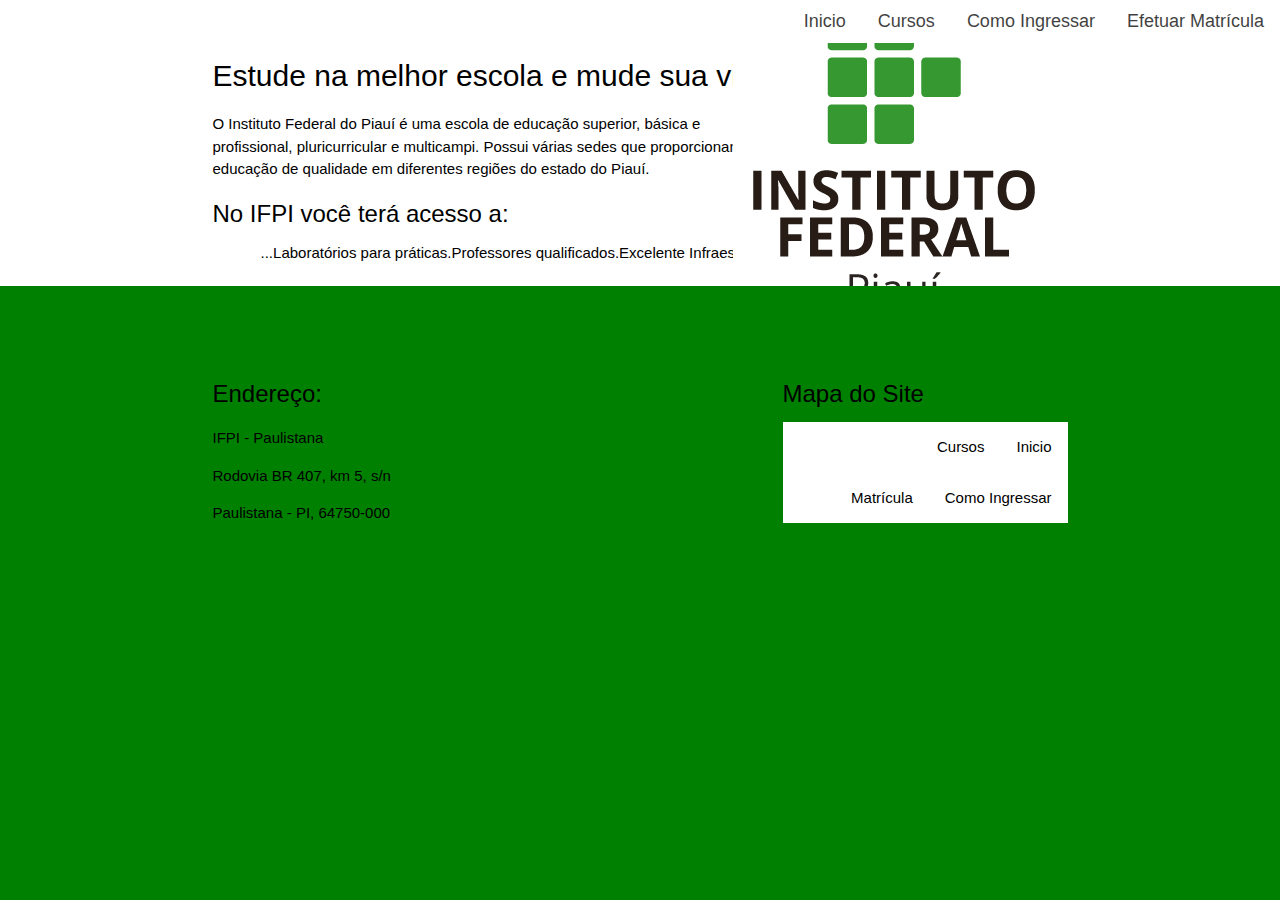
<file: siteifpi/index.html>
<!DOCTYPE html>
<html lang="en">
<head>
    <meta charset="UTF-8">
    <meta name="viewport" content="width=device-width, initial-scale=1.0">
    <title>IFPI</title>
    <link rel="stylesheet" href="ifpi.css">
    <link rel="stylesheet" href="https://www.w3schools.com/w3css/4/w3.css">
</head>
<body>
    <header>
        <div class="w3-bar w3-white w3-opacity-min w3-large">
            <div class="w3-right w3-hide-small">
                <a href="home" class="w3-bar-item w3-button w3-hide-small">Inicio</a>
                <a href="cursos" class="w3-bar-item w3-button w3-hide-small">Cursos</a>
                <a href="ingresso" class="w3-bar-item w3-button w3-hide-small">Como Ingressar</a>
                <a href="matricula.html" class="w3-bar-item w3-button w3-hide-small">Efetuar Matrícula</a>
            </div>
        </div>
    </header>
    <main>
        <div class="container">
            <div class="left">
                <h2>Estude na melhor escola e mude sua vida!</h2>
                <p>O Instituto Federal do Piauí é uma escola de educação
                    superior, básica e profissional, pluricurricular e multicampi.
                    Possui várias sedes que proporcionam educação de qualidade
                    em diferentes regiões do estado do Piauí.
                </p>
                <h3>No IFPI você terá acesso a:</h3>
                <ul>
                    <li>Excelente Infraestrutura.</li>
                    <li>Professores qualificados.</li>
                    <li>Laboratórios para práticas.</li>
                    <li>...</li>
                </ul>
            </div>
            <div class="right">
                <img src="logo-ifpi.png" alt="">
            </div>
        </div>
    </main>
    <footer>
        <div class="container">
            <div class="left">
                <div>
                    <h3>Endereço:</h3>
                    <p>IFPI - Paulistana</p>
                    <p>Rodovia BR 407, km 5, s/n</p>
                    <p>Paulistana - PI, 64750-000</p>
                </div>
            </div>
            <div class="sitemap">
                <h3>Mapa do Site</h3>
                <ul>
                    <li><a href="#">Inicio</a></li>
                    <li><a href="#">Cursos</a></li>
                    <li><a href="#">Como Ingressar</a></li>
                    <li><a href="#">Matrícula</a></li>
                </ul>
            </div>
        </div>
    </footer>
</body>
</html>
</file>
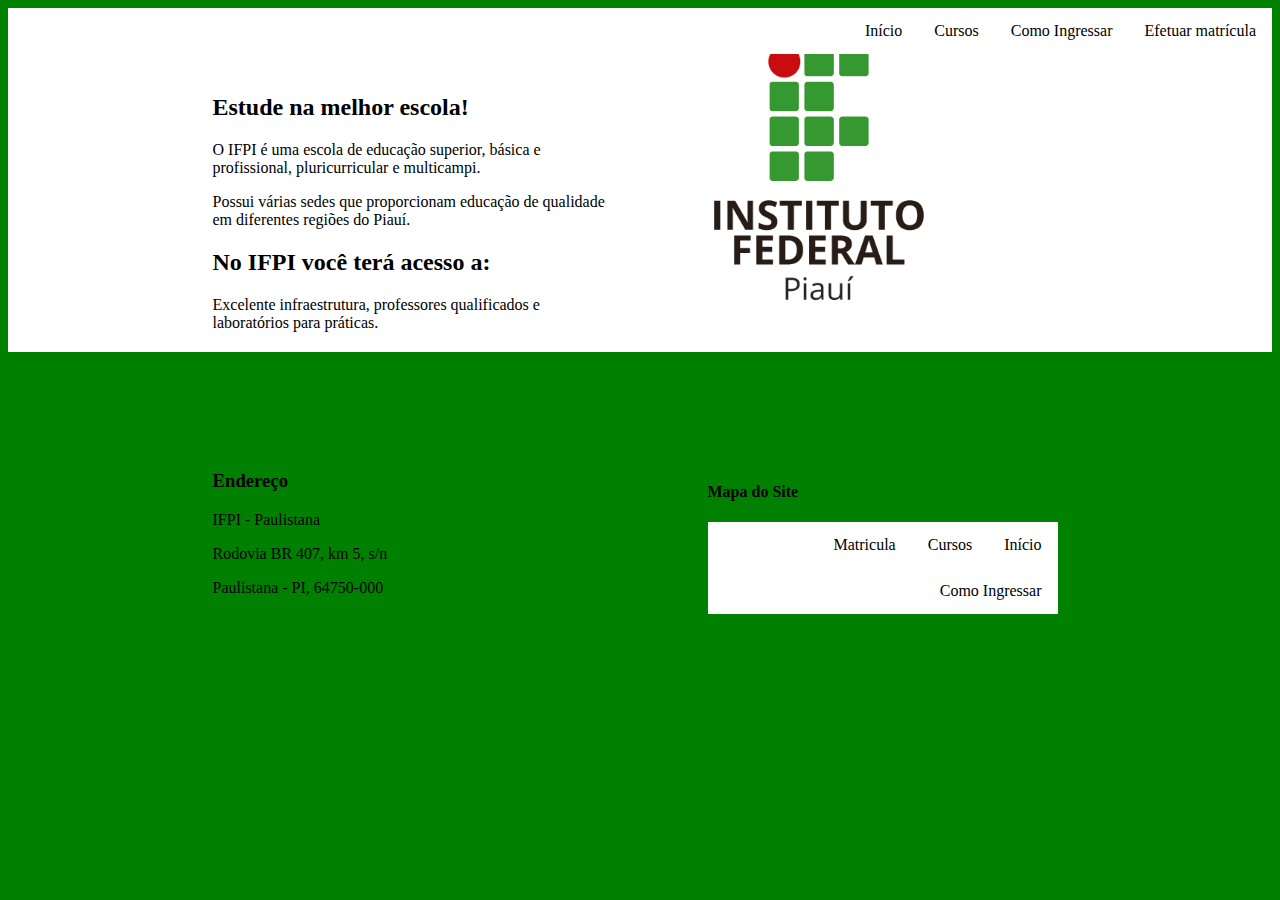
<file: siteIfpi/siteifpi/index.html>
<!DOCTYPE html>
<html lang="pt-br">
<head>
    <meta charset="UTF-8">
    <link rel="stylesheet" href="https://www.w3schools.com/w3css/5/w3.css">
    <link rel="stylesheet" href="ifpi.css">
    <title>IFPI</title>
</head>
<body>
    <header>
        <ul>
            <li><a href="pagina2.html">Efetuar matrícula</a></li>
            <li><a href="#home">Como Ingressar</a></li>
            <li class="dropdown">
                <a class="dropbtn">Cursos</a>
                <div class="dropdown-content">
                    <a href="#">Informática</a>
                    <a href="#">Administração</a>
                    <a href="#">Agropecuária</a>
                    <a href="#">Mineração</a>
                </div>
            </li>
            <li><a href="#home">Início</a></li>
        </ul>
    </header>
    <main>
        <div class="container" style="display: flex; align-items: center; justify-content: space-between; padding: 20px;">
            <div class="left" style="flex: 1; padding-right: 40px;">
                <h2>Estude na melhor escola!</h2>
                <p>O IFPI é uma escola de educação superior, básica e profissional, pluricurricular e multicampi.</p>
                <p>Possui várias sedes que proporcionam educação de qualidade em diferentes regiões do Piauí.</p>

                <h2>No IFPI você terá acesso a:</h2>
                <ul>
                    <li> Excelente infraestrutura, professores qualificados e laboratórios para práticas. </li>
                </ul>
            </div>
            <div class="right" style="flex: 1; text-align: center;">
                <img src="logo-ifpi.png" alt="Logo IFPI" width="230">
            </div>
        </div>
    </main>
    <footer>
        <div class="container" style="display: flex; justify-content: space-between; align-items: flex-start; padding: 20px;">
            <div class="left">
                <h3>Endereço</h3>
                <p>IFPI - Paulistana</p>
                <p>Rodovia BR 407, km 5, s/n</p>
                <p>Paulistana - PI, 64750-000</p>
            </div>
            <div style="padding: 10px; width: 350px;">
                <h4>Mapa do Site</h4>
                <ul style="list-style: none; padding: 0; margin: 0; font-size: 16px;">
                    <li><a href="index.html">Início</a></li>
                    <li><a>Cursos</a></li>
                    <li><a href="pagina2.html">Matricula</a></li>
                    <li><a>Como Ingressar</a></li>
                </ul>
            </div>
        </div>
    </footer>
</body>
</html>
</file>
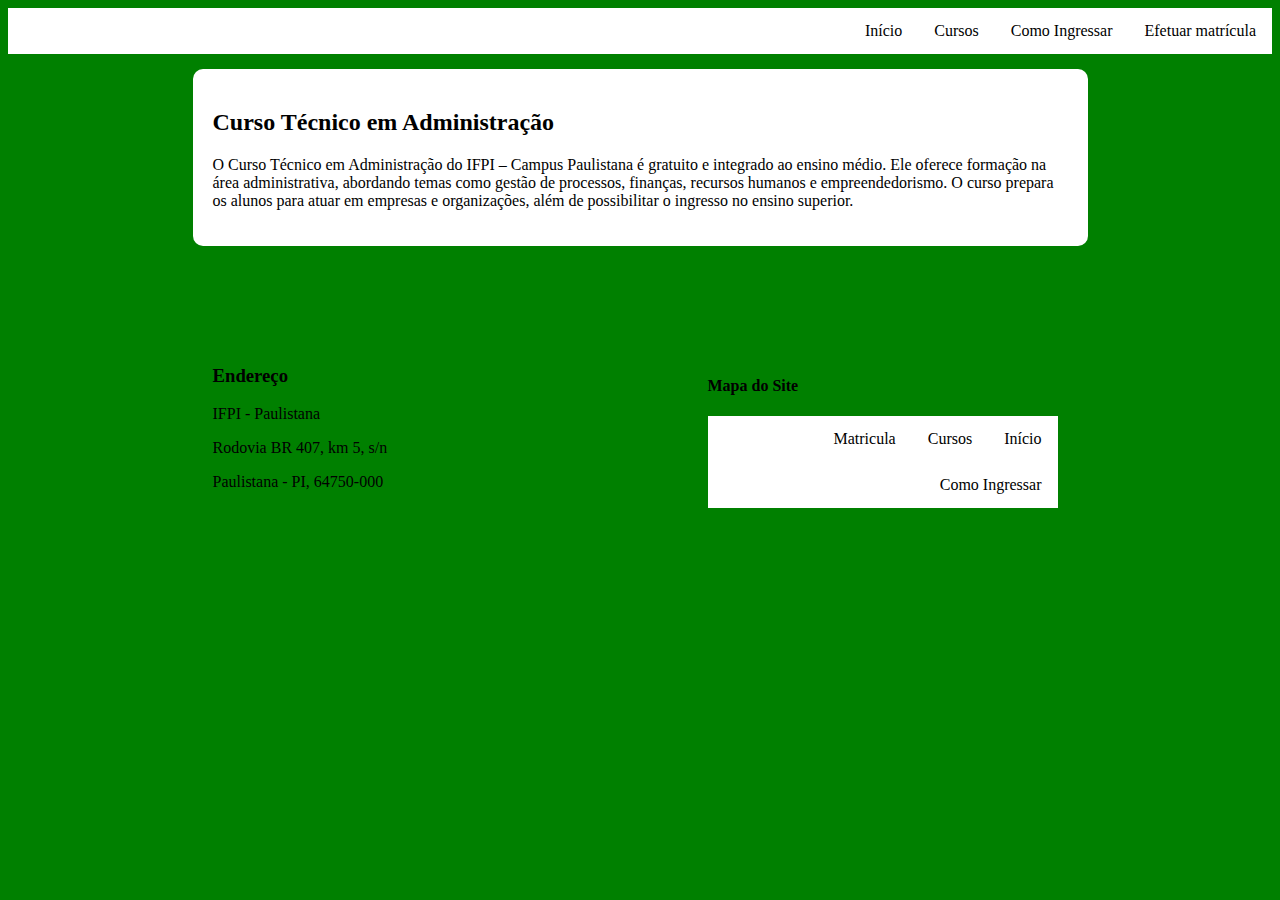
<file: IFPI/adm.html>
<!DOCTYPE html>
<html lang="pt-br">
<head>
    <meta charset="UTF-8">
    <link rel="stylesheet" href="https://www.w3schools.com/w3css/5/w3.css">
    <link rel="stylesheet" href="ifpi.css">
    <title>IFPI</title>
</head>
<body>
    <header>
        <ul>
            <li><a href="pagina2.html">Efetuar matrícula</a></li>
            <li><a href="pagina3.html">Como Ingressar</a></li>
            <li class="dropdown">
                <a class="dropbtn">Cursos</a>
                <div class="dropdown-content">
                    <a href="info.html">Informática</a>
                    <a href="adm.html">Administração</a>
                    <a href="agro.html">Agropecuária</a>
                    <a href="mine.html">Mineração</a>
                </div>
            </li>
            <li><a href="#home">Início</a></li>
        </ul>
    </header>
    <main class="h3-container" style="max-width: 850px; margin: 15px auto; background: width; padding: 20px; border-radius: 10px;">
    <h2 class="w3" style="color: #000000;">Curso Técnico em Administração</h2>
    <p>
     O Curso Técnico em Administração do IFPI – Campus Paulistana é gratuito e integrado ao ensino médio. Ele oferece formação na área administrativa, abordando temas como gestão de processos, finanças, recursos humanos e empreendedorismo. O curso prepara os alunos para atuar em empresas e organizações, além de possibilitar o ingresso no ensino superior.
    </p>
    </main>
    <footer>
        <div class="container" style="display: flex; justify-content: space-between; align-items: flex-start; padding: 20px;">
            <div class="left">
                <h3>Endereço</h3>
                <p>IFPI - Paulistana</p>
                <p>Rodovia BR 407, km 5, s/n</p>
                <p>Paulistana - PI, 64750-000</p>
            </div>
            <div style="padding: 10px; width: 350px;">
                <h4>Mapa do Site</h4>
                <ul style="list-style: none; padding: 0; margin: 0; font-size: 16px;">
                    <li><a href="index.html">Início</a></li>
                    <li><a>Cursos</a></li>
                    <li><a href="pagina2.html">Matricula</a></li>
                    <li><a>Como Ingressar</a></li>
                </ul>
            </div>
        </div>
    </footer>
</body>
</html>
</file>
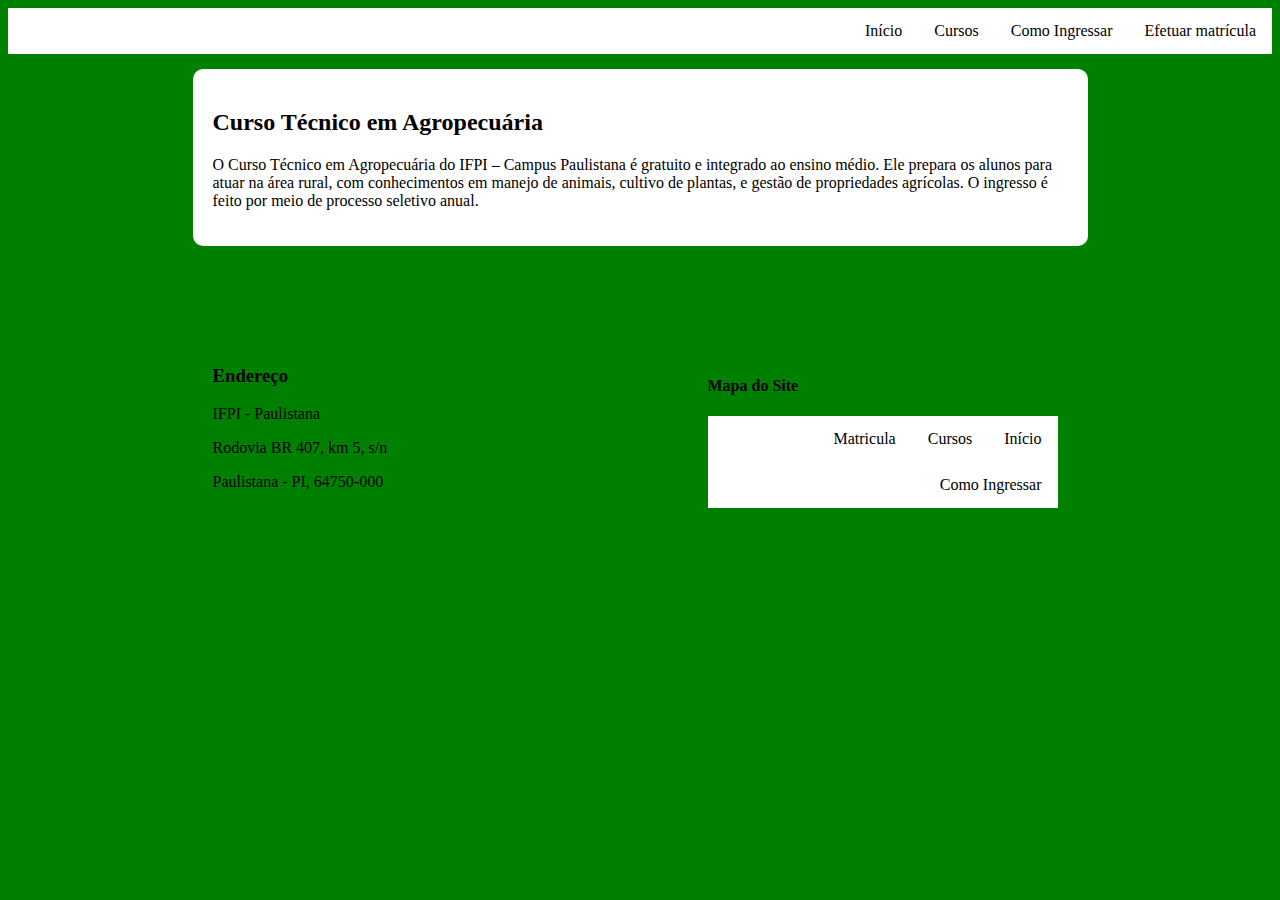
<file: IFPI/agro.html>
<!DOCTYPE html>
<html lang="pt-br">
<head>
    <meta charset="UTF-8">
    <link rel="stylesheet" href="https://www.w3schools.com/w3css/5/w3.css">
    <link rel="stylesheet" href="ifpi.css">
    <title>IFPI</title>
</head>
<body>
    <header>
        <ul>
            <li><a href="pagina2.html">Efetuar matrícula</a></li>
            <li><a href="pagina3.html">Como Ingressar</a></li>
            <li class="dropdown">
                <a class="dropbtn">Cursos</a>
                <div class="dropdown-content">
                    <a href="info.html">Informática</a>
                    <a href="adm.html">Administração</a>
                    <a href="agro.html">Agropecuária</a>
                    <a href="mine.html">Mineração</a>
                </div>
            </li>
            <li><a href="#home">Início</a></li>
        </ul>
    </header>
    <main class="h3-container" style="max-width: 850px; margin: 15px auto; background: width; padding: 20px; border-radius: 10px;">
    <h2 class="w3" style="color: #000000;">Curso Técnico em Agropecuária</h2>
    <p>
     O Curso Técnico em Agropecuária do IFPI – Campus Paulistana é gratuito e integrado ao ensino médio. Ele prepara os alunos para atuar na área rural, com conhecimentos em manejo de animais, cultivo de plantas, e gestão de propriedades agrícolas. O ingresso é feito por meio de processo seletivo anual.
    </p>
    </main>
    <footer>
        <div class="container" style="display: flex; justify-content: space-between; align-items: flex-start; padding: 20px;">
            <div class="left">
                <h3>Endereço</h3>
                <p>IFPI - Paulistana</p>
                <p>Rodovia BR 407, km 5, s/n</p>
                <p>Paulistana - PI, 64750-000</p>
            </div>
            <div style="padding: 10px; width: 350px;">
                <h4>Mapa do Site</h4>
                <ul style="list-style: none; padding: 0; margin: 0; font-size: 16px;">
                    <li><a href="index.html">Início</a></li>
                    <li><a>Cursos</a></li>
                    <li><a href="pagina2.html">Matricula</a></li>
                    <li><a>Como Ingressar</a></li>
                </ul>
            </div>
        </div>
    </footer>
</body>
</html>
</file>
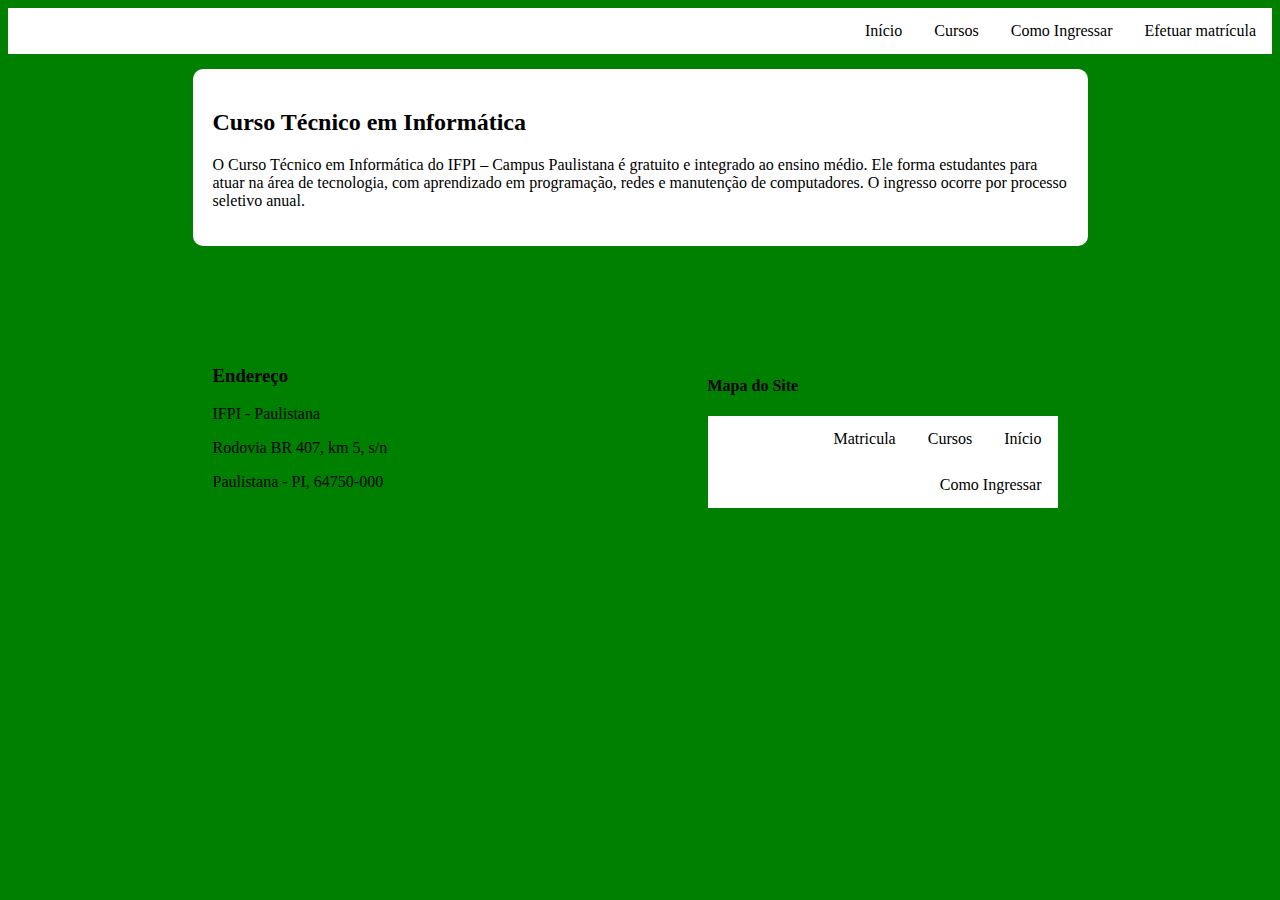
<file: IFPI/info.html>
<!DOCTYPE html>
<html lang="pt-br">
<head>
    <meta charset="UTF-8">
    <link rel="stylesheet" href="https://www.w3schools.com/w3css/5/w3.css">
    <link rel="stylesheet" href="ifpi.css">
    <title>IFPI</title>
</head>
<body>
    <header>
        <ul>
            <li><a href="pagina2.html">Efetuar matrícula</a></li>
            <li><a href="pagina3.html">Como Ingressar</a></li>
            <li class="dropdown">
                <a class="dropbtn">Cursos</a>
                <div class="dropdown-content">
                    <a href="info.html">Informática</a>
                    <a href="adm.html">Administração</a>
                    <a href="agro.html">Agropecuária</a>
                    <a href="mine.html">Mineração</a>
                </div>
            </li>
            <li><a href="#home">Início</a></li>
        </ul>
    </header>
    <main class="h3-container" style="max-width: 850px; margin: 15px auto; background: width; padding: 20px; border-radius: 10px;">
    <h2 class="w3" style="color: #000000;">Curso Técnico em Informática</h2>
    <p>
     O Curso Técnico em Informática do IFPI – Campus Paulistana é gratuito e integrado ao ensino médio. Ele forma estudantes para atuar na área de tecnologia, com aprendizado em programação, redes e manutenção de computadores. O ingresso ocorre por processo seletivo anual.
    </p>
</main>
    <footer>
        <div class="container" style="display: flex; justify-content: space-between; align-items: flex-start; padding: 20px;">
            <div class="left">
                <h3>Endereço</h3>
                <p>IFPI - Paulistana</p>
                <p>Rodovia BR 407, km 5, s/n</p>
                <p>Paulistana - PI, 64750-000</p>
            </div>
            <div style="padding: 10px; width: 350px;">
                <h4>Mapa do Site</h4>
                <ul style="list-style: none; padding: 0; margin: 0; font-size: 16px;">
                    <li><a href="index.html">Início</a></li>
                    <li><a>Cursos</a></li>
                    <li><a href="pagina2.html">Matricula</a></li>
                    <li><a>Como Ingressar</a></li>
                </ul>
            </div>
        </div>
    </footer>
</body>
</html>
</file>
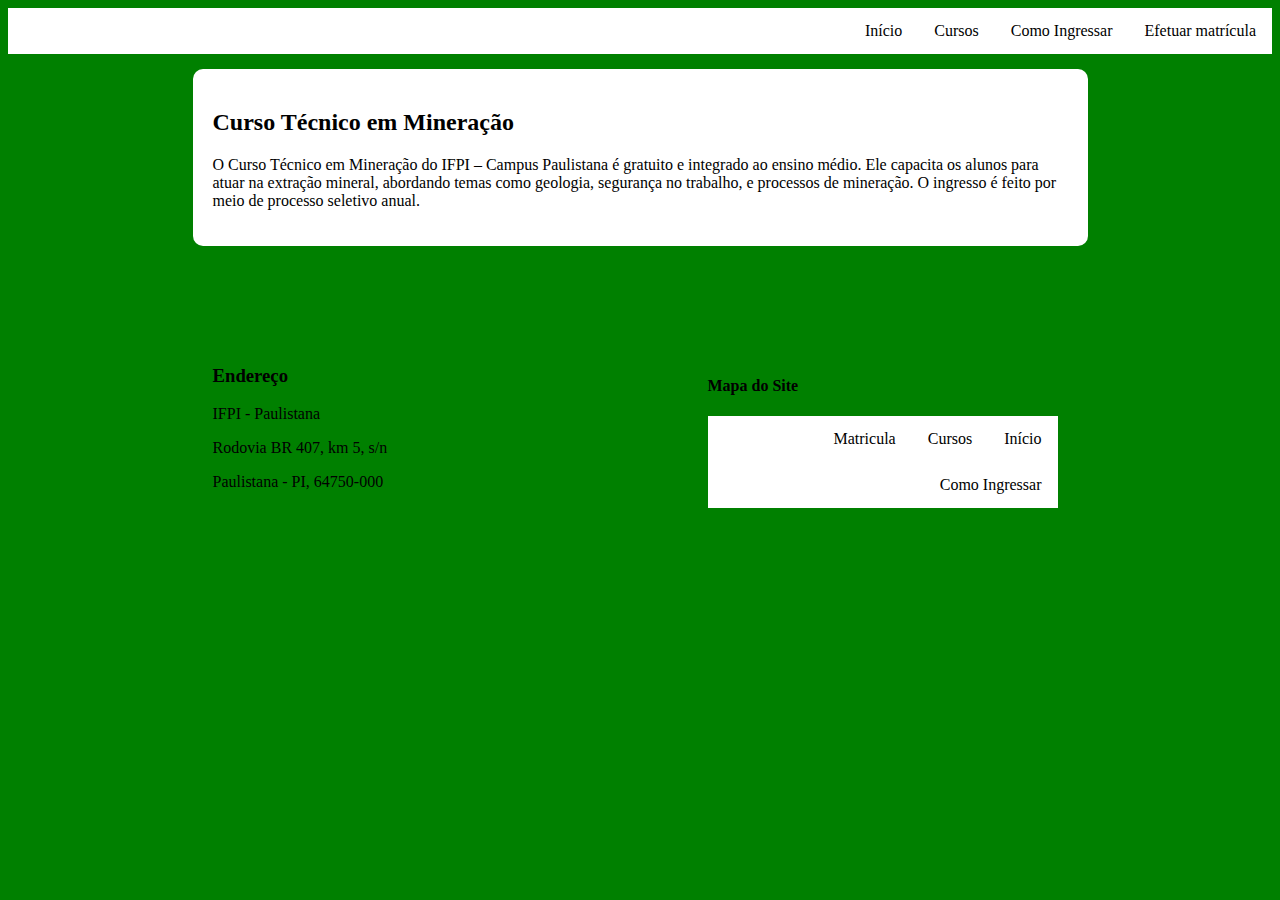
<file: IFPI/mine.html>
<!DOCTYPE html>
<html lang="pt-br">
<head>
    <meta charset="UTF-8">
    <link rel="stylesheet" href="https://www.w3schools.com/w3css/5/w3.css">
    <link rel="stylesheet" href="ifpi.css">
    <title>IFPI</title>
</head>
<body>
    <header>
        <ul>
            <li><a href="pagina2.html">Efetuar matrícula</a></li>
            <li><a href="pagina3.html">Como Ingressar</a></li>
            <li class="dropdown">
                <a class="dropbtn">Cursos</a>
                <div class="dropdown-content">
                    <a href="info.html">Informática</a>
                    <a href="adm.html">Administração</a>
                    <a href="agro.html">Agropecuária</a>
                    <a href="mine.html">Mineração</a>
                </div>
            </li>
            <li><a href="#home">Início</a></li>
        </ul>
    </header>
    <main class="h3-container" style="max-width: 850px; margin: 15px auto; background: width; padding: 20px; border-radius: 10px;">
    <h2 class="w3" style="color: #000000;">Curso Técnico em Mineração</h2>
    <p>
     O Curso Técnico em Mineração do IFPI – Campus Paulistana é gratuito e integrado ao ensino médio. Ele capacita os alunos para atuar na extração mineral, abordando temas como geologia, segurança no trabalho, e processos de mineração. O ingresso é feito por meio de processo seletivo anual.
    </p>
</main>
    <footer>
        <div class="container" style="display: flex; justify-content: space-between; align-items: flex-start; padding: 20px;">
            <div class="left">
                <h3>Endereço</h3>
                <p>IFPI - Paulistana</p>
                <p>Rodovia BR 407, km 5, s/n</p>
                <p>Paulistana - PI, 64750-000</p>
            </div>
            <div style="padding: 10px; width: 350px;">
                <h4>Mapa do Site</h4>
                <ul style="list-style: none; padding: 0; margin: 0; font-size: 16px;">
                    <li><a href="index.html">Início</a></li>
                    <li><a>Cursos</a></li>
                    <li><a href="pagina2.html">Matricula</a></li>
                    <li><a>Como Ingressar</a></li>
                </ul>
            </div>
        </div>
    </footer>
</body>
</html>
</file>
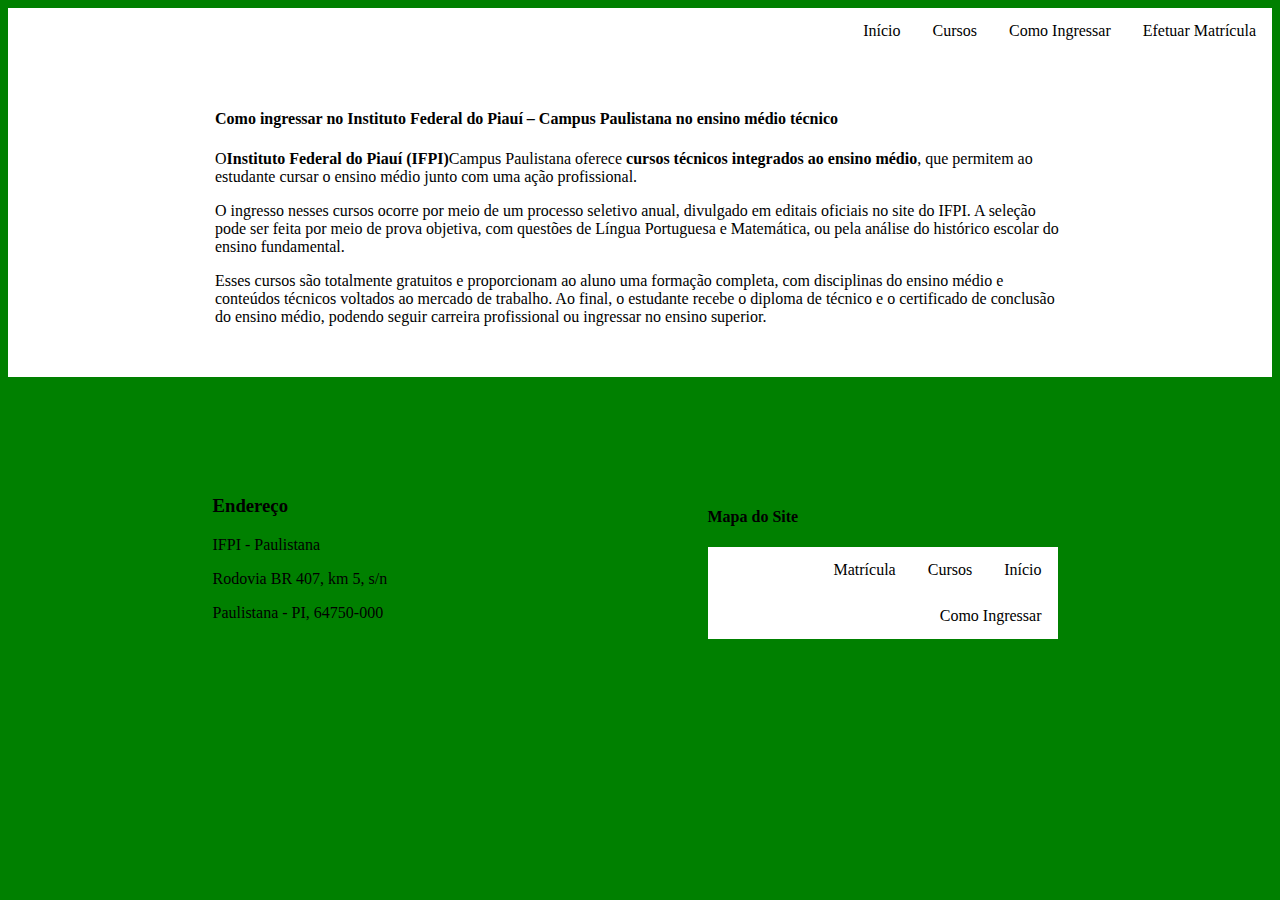
<file: IFPI/pagina3.html>
<!DOCTYPE html>
<html lang="pt-br">
<head>
    <meta charset="UTF-8">
    <link rel="stylesheet" href="https://www.w3schools.com/w3css/5/w3.css">
    <link rel="stylesheet" href="ifpi.css">
    <title>IFPI</title>
</head>
<body>
    <header>
        <ul>
            <li><a href="pagina2.html">Efetuar Matrícula</a></li>
            <li><a href="pagina3.html">Como Ingressar</a></li>
            <li class="dropdown">
                <a class="dropbtn">Cursos</a>
                <div class="dropdown-content">
                    <a href="info.html">Informática</a>
                    <a href="adm.html">Administração</a>
                    <a href="agro.html">Agropecuária</a>
                    <a href="mine.html">Mineração</a>
                </div>
            </li>
            <li><a href="index.html">Início</a></li>
        </ul>
    </header>
    <main>
        <section id="Como-ingressar" class="w3-container" style="max-width: 850px; margin: 15px auto; background: white; padding: 20px; border-radius: 10px;">
        <h4 class="w3" style="color: #000000;"><strong>Como ingressar no Instituto Federal do Piauí – Campus Paulistana no ensino médio técnico</strong></h4>
         <p>O<strong>Instituto Federal do Piauí (IFPI)</strong>Campus Paulistana oferece <strong>cursos técnicos integrados ao ensino médio</strong>, que permitem ao estudante cursar o ensino médio junto com uma ação profissional.</p> 
         <p>O ingresso nesses cursos ocorre por meio de um processo seletivo anual, divulgado em editais oficiais no site do IFPI. A seleção pode ser feita por meio de prova objetiva, com questões de Língua Portuguesa e Matemática, ou pela análise do histórico escolar do ensino fundamental.</p>
         <p>Esses cursos são totalmente gratuitos e proporcionam ao aluno uma formação completa, com disciplinas do ensino médio e conteúdos técnicos voltados ao mercado de trabalho. Ao final, o estudante recebe o diploma de técnico e o certificado de conclusão do ensino médio, podendo seguir carreira profissional ou ingressar no ensino superior.</p>
    </main>
    <footer>
        <div class="container" style="display: flex; justify-content: space-between; align-items: flex-start; padding: 20px;">
            <div class="left">
                <h3>Endereço</h3>
                <p>IFPI - Paulistana</p>
                <p>Rodovia BR 407, km 5, s/n</p>
                <p>Paulistana - PI, 64750-000</p>
            </div>
            <div style="padding: 10px; width: 350px;">
                <h4>Mapa do Site</h4>
                <ul style="list-style: none; padding: 0; margin: 0; font-size: 16px;">
                    <li><a href="index.html">Início</a></li>
                    <li><a href="#">Cursos</a></li>
                    <li><a href="#">Matrícula</a></li>
                    <li><a href="#">Como Ingressar</a></li>
                </ul>
            </div>
        </div>
    </footer>
</body>
</html>
</file>
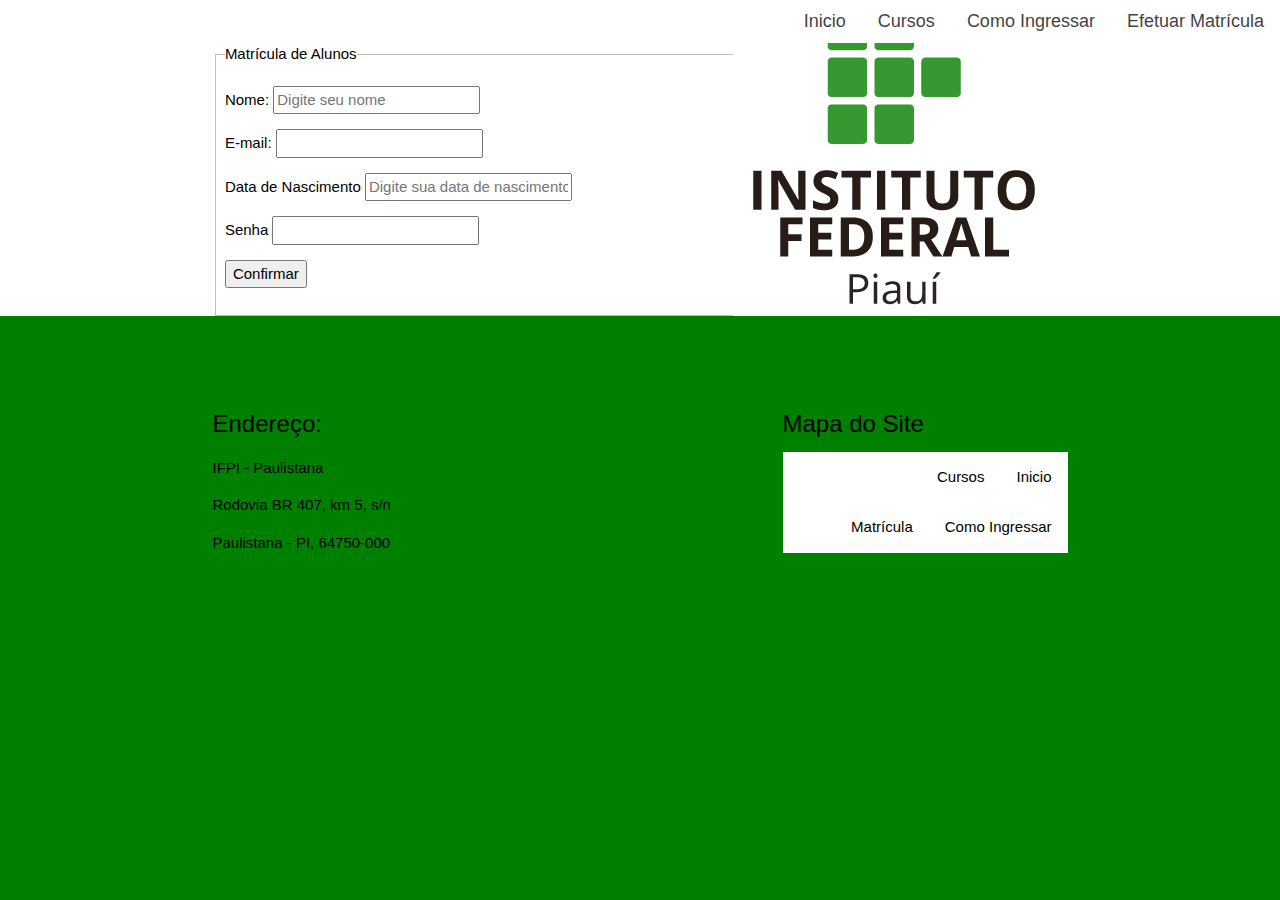
<file: siteifpi/matricula.html>
<!DOCTYPE html>
<html lang="en">
<head>
    <meta charset="UTF-8">
    <meta name="viewport" content="width=device-width, initial-scale=1.0">
    <title>Matrícula</title>
    <link rel="stylesheet" href="ifpi.css">
    <link rel="stylesheet" href="https://www.w3schools.com/w3css/4/w3.css">
</head>
<body>
    <header>
        <div class="w3-bar w3-white w3-opacity-min w3-large">
            <div class="w3-right w3-hide-small">
                <a href="index.html" class="w3-bar-item w3-button w3-hide-small">Inicio</a>
                <a href="cursos" class="w3-bar-item w3-button w3-hide-small">Cursos</a>
                <a href="ingresso" class="w3-bar-item w3-button w3-hide-small">Como Ingressar</a>
                <a href="matricula.html" class="w3-bar-item w3-button w3-hide-small">Efetuar Matrícula</a>
            </div>
        </div>
    </header>
    <main>
        <div class="container">
            <div class="left">
                <form>
                    <fieldset>
                        <legend>Matrícula de Alunos</legend>
                        <p>
                            <label for="name">
                                Nome: <input type="text" placeholder="Digite seu nome" required>
                            </label>
                        </p>
                        <p>
                            <label for="email">
                                <span>E-mail:</span>
                            </label>
                            <input type="email" id="email" multiple required>
                        </p>
                        <p>
                            <label for="myDate">Data de Nascimento</label>
                            <input type="text"
                                name="myDate"
                                id="myDate"
                                placeholder="Digite sua data de nascimento"
                                required>
                        </p>
                        <p>
                            <label for="pwd">
                                <span>Senha</span>
                                <input type="password"
                                id="pwd"
                                name="password" 
                                required>
                            </label>
                        </p>
                        <p>
                            <input type="button" class="button_active"
                                    value="Confirmar"
                                    onclick="location.href='index.html';"/>
                        </p> 
                    </fieldset>
                </form>
                
            </div>
            <div class="right">
                <img src="logo-ifpi.png" alt="">
            </div>
        </div>
    </main>
    <footer>
        <div class="container">
            <div class="left">
                <div>
                    <h3>Endereço:</h3>
                    <p>IFPI - Paulistana</p>
                    <p>Rodovia BR 407, km 5, s/n</p>
                    <p>Paulistana - PI, 64750-000</p>
                </div>
            </div>
            <div class="sitemap">
                <h3>Mapa do Site</h3>
                <ul>
                    <li><a href="#">Inicio</a></li>
                    <li><a href="#">Cursos</a></li>
                    <li><a href="#">Como Ingressar</a></li>
                    <li><a href="#">Matrícula</a></li>
                </ul>
            </div>
        </div>
    </footer>
</body>
</html>
</file>
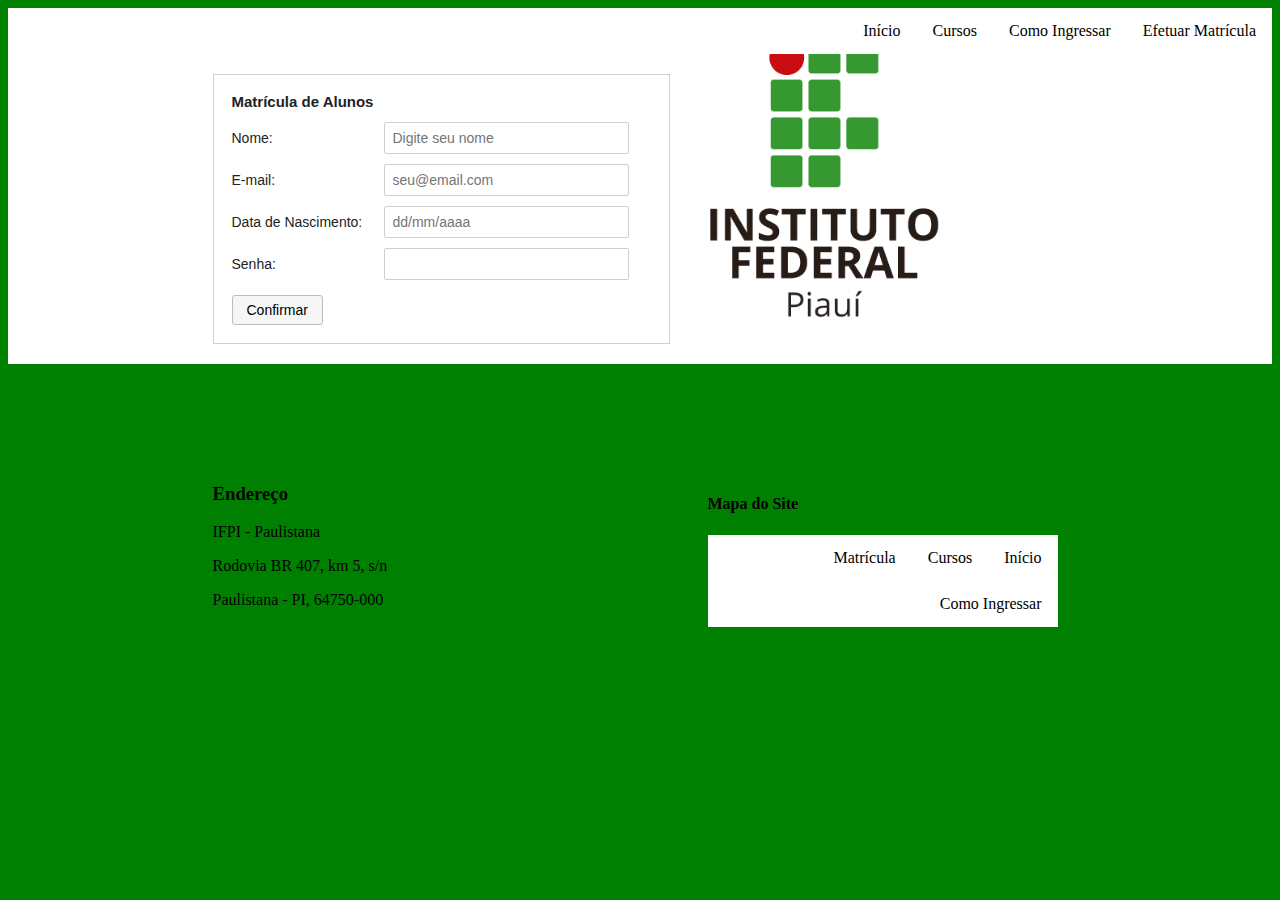
<file: siteifpi/pagina2.html>
<!DOCTYPE html>
<html lang="pt-br">
<head>
    <meta charset="UTF-8">
    <link rel="stylesheet" href="https://www.w3schools.com/w3css/5/w3.css">
    <link rel="stylesheet" href="ifpi.css">
    <title>IFPI</title>
</head>
<body>
    <header>
        <ul>
            <li><a href="#home">Efetuar Matrícula</a></li>
            <li><a href="#home">Como Ingressar</a></li>
            <li class="dropdown">
                <a class="dropbtn">Cursos</a>
                <div class="dropdown-content">
                    <a href="#">Informática</a>
                    <a href="#">Administração</a>
                    <a href="#">Agropecuária</a>
                    <a href="#">Mineração</a>
                </div>
            </li>
            <li><a href="index.html">Início</a></li>
        </ul>
    </header>
    <main>
        <div class="container" style="display: flex; align-items: center; justify-content: space-between; padding: 20px;">
            <form class="matricula-box" action="#" method="post" autocomplete="off" style="flex: 1; padding-right: 40px;">
                <h3>Matrícula de Alunos</h3>
                <div class="form-row">
                    <label for="nome">Nome:</label>
                    <input id="nome" name="nome" type="text" placeholder="Digite seu nome">
                </div>
                <div class="form-row">
                    <label for="email">E-mail:</label>
                    <input id="email" name="email" type="email" placeholder="seu@email.com">
                </div>
                <div class="form-row">
                    <label for="nasc">Data de Nascimento:</label>
                    <input id="nasc" name="nascimento" type="text" placeholder="dd/mm/aaaa">
                </div>
                <div class="form-row">
                    <label for="senha">Senha:</label>
                    <input id="senha" name="senha" type="password">
                </div>
                <div class="actions" style="margin-top: 15px;">
                    <button class="btn-confirm" type="submit">Confirmar</button>
                </div>
            </form>
            <div class="right" style="flex: 1; text-align: center;">
                <img src="logo-ifpi.png" alt="Logo IFPI" width="250">
            </div>
        </div>
    </main>
    <footer>
        <div class="container" style="display: flex; justify-content: space-between; align-items: flex-start; padding: 20px;">
            <div class="left">
                <h3>Endereço</h3>
                <p>IFPI - Paulistana</p>
                <p>Rodovia BR 407, km 5, s/n</p>
                <p>Paulistana - PI, 64750-000</p>
            </div>
            <div style="padding: 10px; width: 350px;">
                <h4>Mapa do Site</h4>
                <ul style="list-style: none; padding: 0; margin: 0; font-size: 16px;">
                    <li><a href="index.html">Início</a></li>
                    <li><a href="#">Cursos</a></li>
                    <li><a href="#">Matrícula</a></li>
                    <li><a href="#">Como Ingressar</a></li>
                </ul>
            </div>
        </div>
    </footer>
</body>
</html>
</file>
<file: siteifpi/ifpi.css>
body {
    background: green;
}

header,
main,
footer {
    min-width: 855px;
}

header .container,
main .container,
footer .container {
    max-width: 855px;
    margin: auto;
}

header {
    background: white;
    overflow: auto;
}

header h1 {
    float: left;
    width: 570px;
}

header nav {
    float: right;
    width: 285px;
}

main {
    background: white;
    overflow: auto;
}

main .left {
    float: left;
    width: 570px;
}

main .right {
    float: right;
    width: 285px;
}

footer .left {
    float: left;
    width: 285px;
}

footer .sitemap {
    float: right;
    width: 285px;
}
footer {
    margin-top: 80px; /* ajuste o valor como quiser */
}


ul {
    list-style-type: none;
    margin: 0;
    padding: 0;
    overflow: hidden;
    background-color: white;
}

li {
    float: right;
}

li a,
.dropbtn {
    display: inline-block;
    color: black;
    text-align: center;
    padding: 14px 16px;
    text-decoration: none;
}

li a:hover,
.dropdown:hover .dropbtn {
    background-color: green;
}

li.dropdown {
    display: inline-block;
}

.dropdown-content {
    display: none;
    position: absolute;
    background-color: #f9f9f9;
    min-width: 160px;
    box-shadow: 0px 8px 16px 0px rgba(0, 0, 0, 0.2);
    z-index: 1;
}

.dropdown-content a {
    color: green;
    padding: 12px 16px;
    text-decoration: none;
    display: block;
    text-align: left;
}

.dropdown-content a:hover {
    background-color: #f1f1f1;
}

.dropdown:hover .dropdown-content {
    display: block;
}

.matricula-box {
    width: 420px;
    border: 1px solid #d0d0d0;
    padding: 18px;
    box-shadow: none;
    background: #fff;
    font-family: Arial, sans-serif;
    font-size: 14px;
    color: #222;
}

img[src="topo_ifpi.png"] {
    position: relative;
    top: -60px;
    left: -170px;
    z-index: 2;
    display: block;
    margin: -50px auto;
}

.matricula-box h3 {
    margin: 0 0 12px 0;
    font-weight: 600;
    font-size: 15px;
}

.form-row {
    display: flex;
    align-items: center;
    gap: 12px;
    margin-bottom: 10px;
}

.form-row label {
    width: 140px;
    font-size: -13px;
}

.form-row input {
    flex: 1;
    padding: 7px 8px;
    border: 1px solid #cfcfcf;
    border-radius: 2px;
    font-size: 14px;
}

input[type="date"] {
    padding: 6px 8px;
}

.btn-confirm {
    display: inline-block;
    padding: 6px 14px;
    border: 1px solid #bdbdbd;
    background: #f6f6f6;
    cursor: pointer;
    border-radius: 3px;
    font-size: 14px;
}

.actions {
    margin-top: -40px;
}

img[src="logo-ifpi.png"] {
    position: relative;
    top: -27px;
    left: -50px;
    z-index: 2;
    display: block;
    margin: -95px auto;
}

.actions {
    margin-top: 15px;
}
</file>
<file: siteIfpi/siteifpi/ifpi.css>
body {
    background: green;
}

header,
main,
footer {
    min-width: 855px;
}

header .container,
main .container,
footer .container {
    max-width: 855px;
    margin: auto;
}

header {
    background: white;
    overflow: auto;
}

header h1 {
    float: left;
    width: 570px;
}

header nav {
    float: right;
    width: 285px;
}

main {
    background: white;
    overflow: auto;
}

main .left {
    float: left;
    width: 570px;
}

main .right {
    float: right;
    width: 285px;
}

footer .left {
    float: left;
    width: 285px;
}

footer .sitemap {
    float: right;
    width: 285px;
}
footer {
    margin-top: 80px; /* ajuste o valor como quiser */
}


ul {
    list-style-type: none;
    margin: 0;
    padding: 0;
    overflow: hidden;
    background-color: white;
}

li {
    float: right;
}

li a,
.dropbtn {
    display: inline-block;
    color: black;
    text-align: center;
    padding: 14px 16px;
    text-decoration: none;
}

li a:hover,
.dropdown:hover .dropbtn {
    background-color: green;
}

li.dropdown {
    display: inline-block;
}

.dropdown-content {
    display: none;
    position: absolute;
    background-color: #f9f9f9;
    min-width: 160px;
    box-shadow: 0px 8px 16px 0px rgba(0, 0, 0, 0.2);
    z-index: 1;
}

.dropdown-content a {
    color: green;
    padding: 12px 16px;
    text-decoration: none;
    display: block;
    text-align: left;
}

.dropdown-content a:hover {
    background-color: #f1f1f1;
}

.dropdown:hover .dropdown-content {
    display: block;
}

.matricula-box {
    width: 420px;
    border: 1px solid #d0d0d0;
    padding: 18px;
    box-shadow: none;
    background: #fff;
    font-family: Arial, sans-serif;
    font-size: 14px;
    color: #222;
}

img[src="topo_ifpi.png"] {
    position: relative;
    top: -60px;
    left: -170px;
    z-index: 2;
    display: block;
    margin: -50px auto;
}

.matricula-box h3 {
    margin: 0 0 12px 0;
    font-weight: 600;
    font-size: 15px;
}

.form-row {
    display: flex;
    align-items: center;
    gap: 12px;
    margin-bottom: 10px;
}

.form-row label {
    width: 140px;
    font-size: -13px;
}

.form-row input {
    flex: 1;
    padding: 7px 8px;
    border: 1px solid #cfcfcf;
    border-radius: 2px;
    font-size: 14px;
}

input[type="date"] {
    padding: 6px 8px;
}

.btn-confirm {
    display: inline-block;
    padding: 6px 14px;
    border: 1px solid #bdbdbd;
    background: #f6f6f6;
    cursor: pointer;
    border-radius: 3px;
    font-size: 14px;
}

.actions {
    margin-top: -40px;
}

img[src="logo-ifpi.png"] {
    position: relative;
    top: -27px;
    left: -50px;
    z-index: 2;
    display: block;
    margin: -95px auto;
}

.actions {
    margin-top: 15px;
}
</file>
<file: IFPI/ifpi.css>
body {
    background: green;
}

header,
main,
footer {
    min-width: 855px;
}

header .container,
main .container,
footer .container {
    max-width: 855px;
    margin: auto;
}

header {
    background: white;
    overflow: auto;
}

header h1 {
    float: left;
    width: 570px;
}

header nav {
    float: right;
    width: 285px;
}

main {
    background: white;
    overflow: auto;
}

main .left {
    float: left;
    width: 570px;
}

main .right {
    float: right;
    width: 285px;
}

footer .left {
    float: left;
    width: 285px;
}

footer .sitemap {
    float: right;
    width: 285px;
}
footer {
    margin-top: 80px; /* ajuste o valor como quiser */
}


ul {
    list-style-type: none;
    margin: 0;
    padding: 0;
    overflow: hidden;
    background-color: white;
}

li {
    float: right;
}

li a,
.dropbtn {
    display: inline-block;
    color: black;
    text-align: center;
    padding: 14px 16px;
    text-decoration: none;
}

li a:hover,
.dropdown:hover .dropbtn {
    background-color: green;
}

li.dropdown {
    display: inline-block;
}

.dropdown-content {
    display: none;
    position: absolute;
    background-color: #f9f9f9;
    min-width: 160px;
    box-shadow: 0px 8px 16px 0px rgba(0, 0, 0, 0.2);
    z-index: 1;
}

.dropdown-content a {
    color: green;
    padding: 12px 16px;
    text-decoration: none;
    display: block;
    text-align: left;
}

.dropdown-content a:hover {
    background-color: #f1f1f1;
}

.dropdown:hover .dropdown-content {
    display: block;
}

.matricula-box {
    width: 420px;
    border: 1px solid #d0d0d0;
    padding: 18px;
    box-shadow: none;
    background: #fff;
    font-family: Arial, sans-serif;
    font-size: 14px;
    color: #222;
}

img[src="topo_ifpi.png"] {
    position: relative;
    top: -60px;
    left: -170px;
    z-index: 2;
    display: block;
    margin: -50px auto;
}

.matricula-box h3 {
    margin: 0 0 12px 0;
    font-weight: 600;
    font-size: 15px;
}

.form-row {
    display: flex;
    align-items: center;
    gap: 12px;
    margin-bottom: 10px;
}

.form-row label {
    width: 140px;
    font-size: -13px;
}

.form-row input {
    flex: 1;
    padding: 7px 8px;
    border: 1px solid #cfcfcf;
    border-radius: 2px;
    font-size: 14px;
}

input[type="date"] {
    padding: 6px 8px;
}

.btn-confirm {
    display: inline-block;
    padding: 6px 14px;
    border: 1px solid #bdbdbd;
    background: #f6f6f6;
    cursor: pointer;
    border-radius: 3px;
    font-size: 14px;
}

.actions {
    margin-top: -40px;
}

img[src="logo-ifpi.png"] {
    position: relative;
    top: -27px;
    left: -50px;
    z-index: 2;
    display: block;
    margin: -95px auto;
}

.actions {
    margin-top: 15px;
}
</file>
